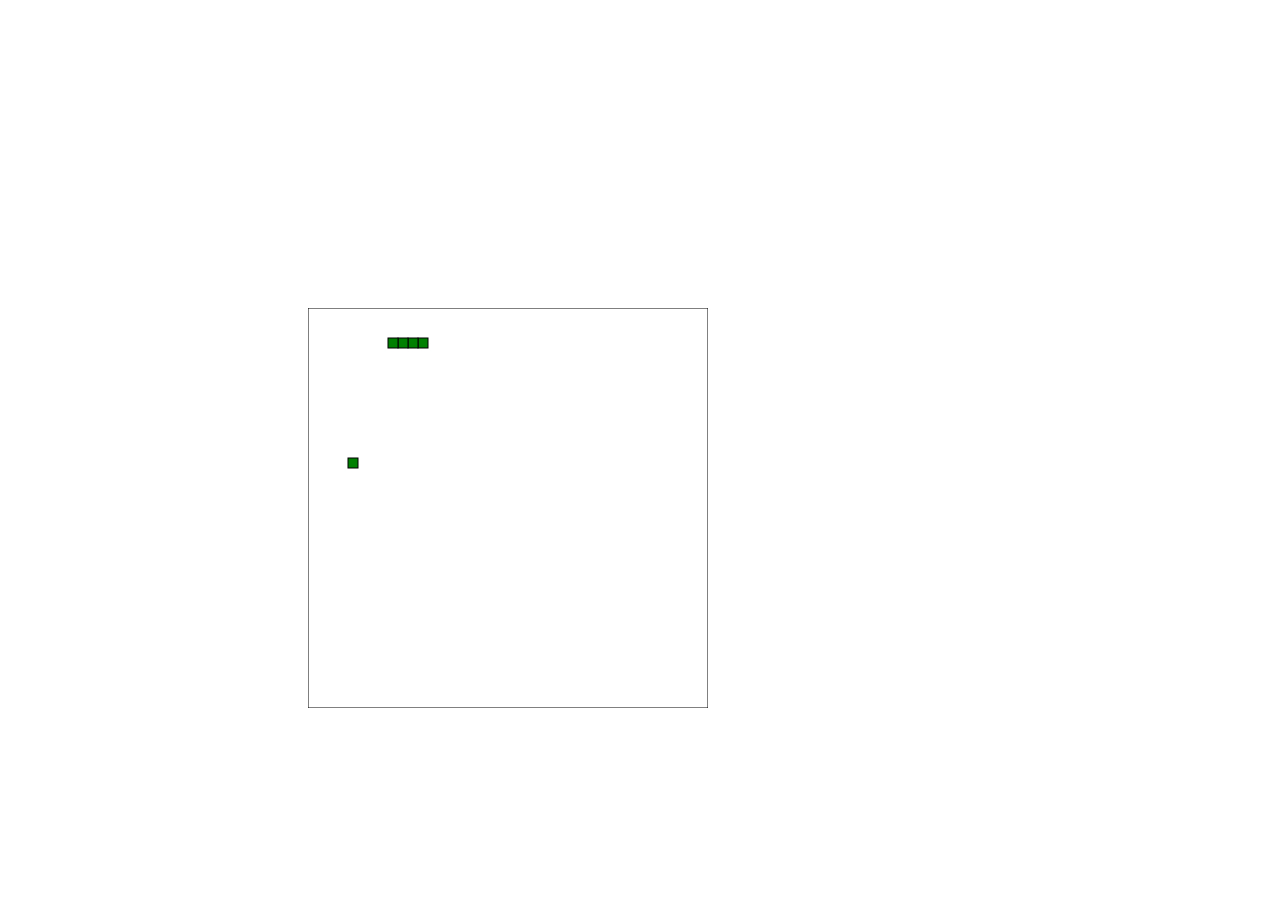
<file: Functional/index.html>
<!DOCTYPE html>
<html lang="en">
<head>
  <meta charset="UTF-8">
  <meta http-equiv="X-UA-Compatible" content="IE=edge">
  <meta name="viewport" content="width=device-width, initial-scale=1.0">
  <link rel="stylesheet" href="/Functional/styles.css">
  <title>Snake Game</title>
</head>
<body>
  <canvas id="snake_canvas" width="400" height="400"></canvas>
  <script src="/Functional/index.js"></script>
</body>
</html>
</file>
<file: Functional/styles.css>
#snake_canvas {
  margin-left: 300px;
  margin-top: 300px;
}
</file>
